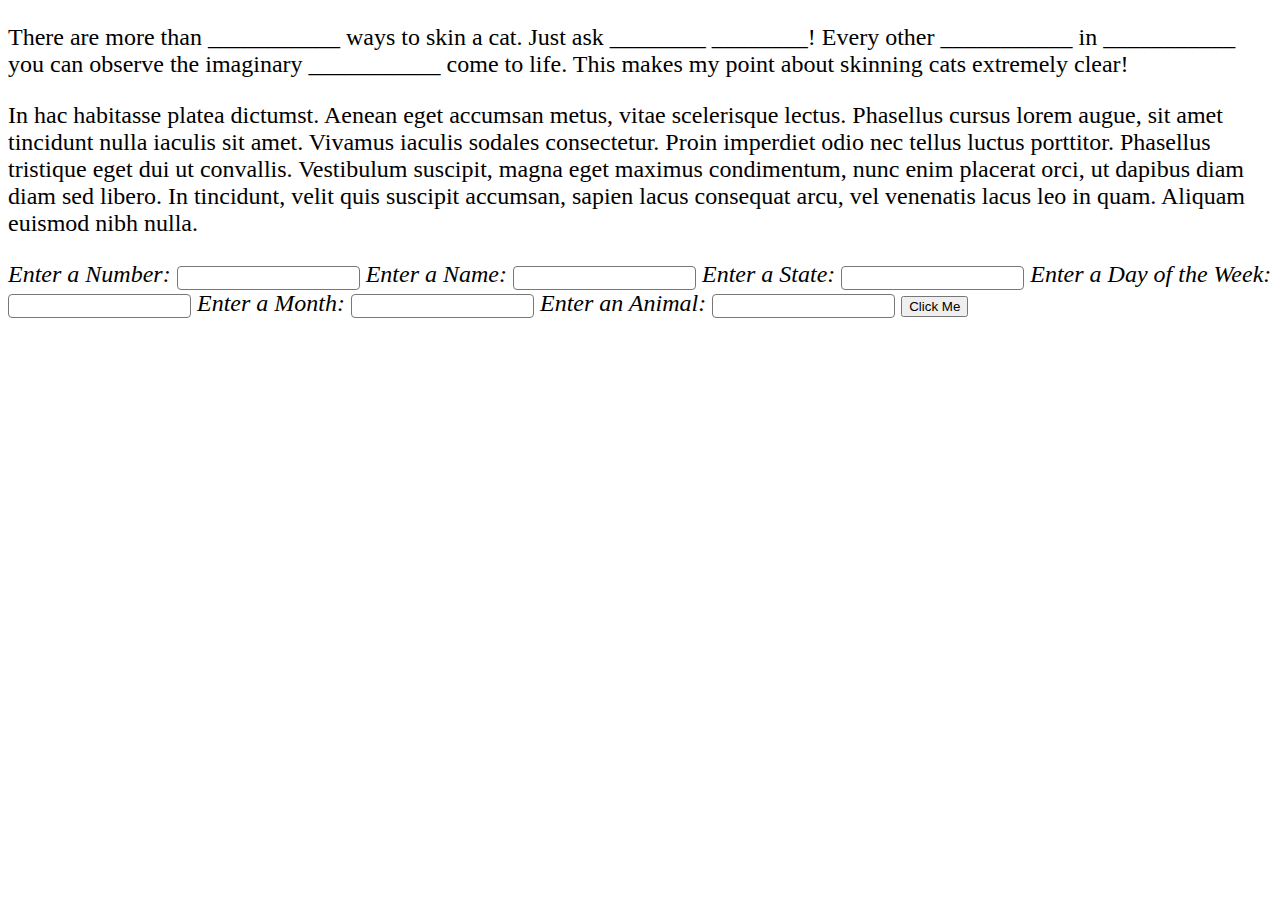
<file: index.html>
<!DOCTYPE html>
<html lang="en">

<head>
    <meta charset="UTF-8">
    <meta name="viewport" content="width=device-width, initial-scale=1.0">
    <meta http-equiv="X-UA-Compatible" content="ie=edge">
    <title>DOM Starter Kit</title>
    <link rel="stylesheet" href="./Styles/style.css">
</head>

<body>
    <p>There are  more than <span id="number1">___________</span> ways to skin a cat. Just ask <span id="name1">________</span> <span id="state">________</span>! Every other
        <span id="dayOfWeek">___________</span> in <span id="month">___________</span> you can observe the imaginary <span id="animal">___________</span> come to life. This makes my point about skinning cats extremely clear!</p>
    <p>
        In hac habitasse platea dictumst. Aenean eget accumsan metus, vitae scelerisque lectus. Phasellus cursus lorem
        augue, sit amet tincidunt nulla iaculis sit amet. Vivamus iaculis sodales consectetur. Proin imperdiet odio nec
        tellus luctus porttitor. Phasellus tristique eget dui ut convallis. Vestibulum suscipit, magna eget maximus
        condimentum, nunc enim placerat orci, ut dapibus diam diam sed libero. In tincidunt, velit quis suscipit
        accumsan, sapien lacus consequat arcu, vel venenatis lacus leo in quam. Aliquam euismod nibh nulla.</p>
    <form>
        <label>Enter a Number:
            <input type="text" id="number1Input" value="" />
        </label>
        <label>Enter a Name:
            <input type="text" id="name1Input" value="" />
        </label>
        <label>Enter a State:
            <input type="text" id="stateInput" value="" />
        </label>
        <label>Enter a Day of the Week:
            <input type="text" id="dayOfWeekInput" value="" />
        </label>
        <label>Enter a Month:
            <input type="text" id="monthInput" value="" />
        </label>
        <label>Enter an Animal:
            <input type="text" id="animalInput" value="" />
        </label>
        <button type="button" id="clickMe">Click Me</button>
    </form>
</body>
<script src="./Scripts/script.js"></script>
</html>
</file>
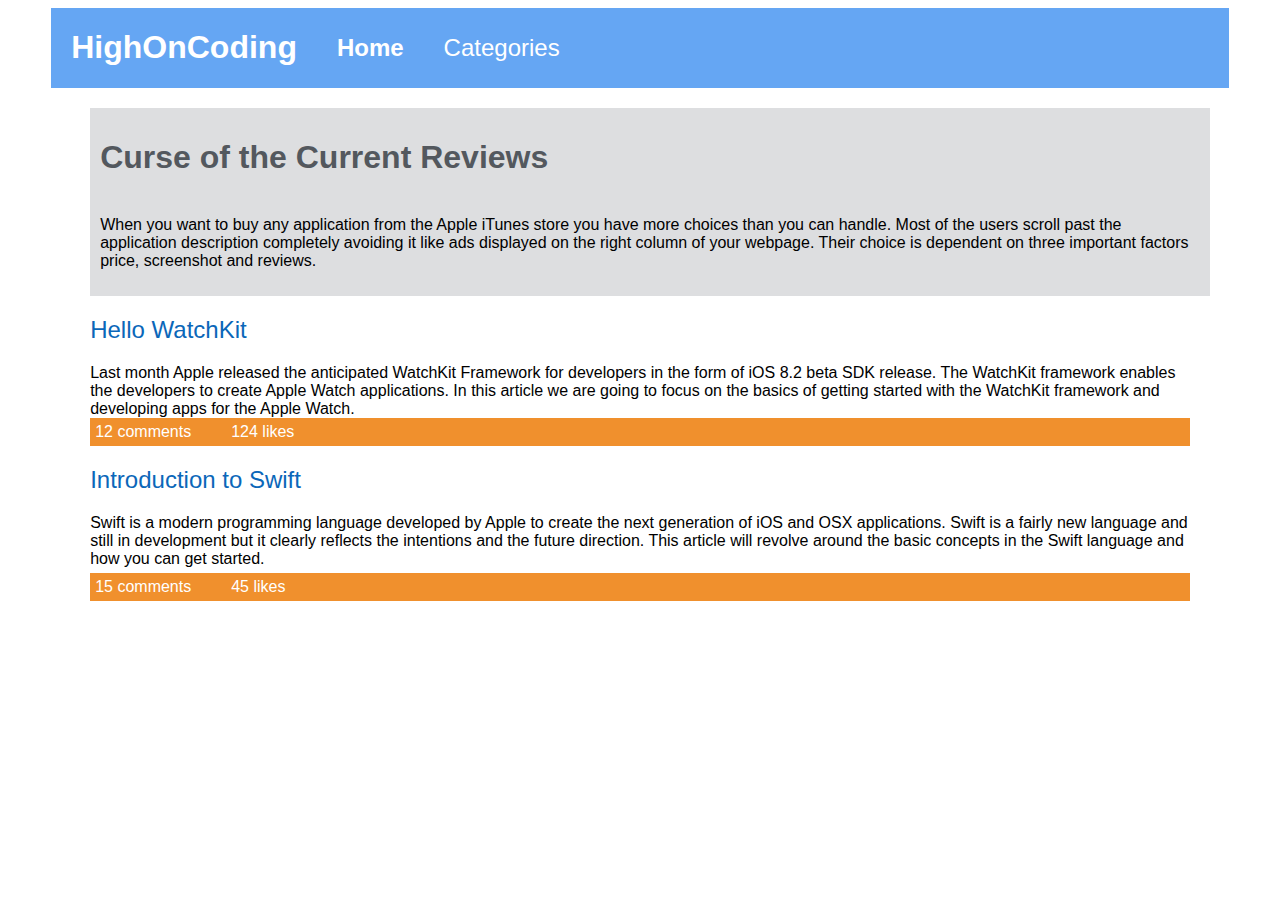
<file: highOnCoding.html>
<html>

<head></head>

<body>

<div id="container">

</div>

</body>


<script>
    
// header
// - h1
// - nav
//   - a
//   - a


const container = document.getElementById("container");
container.style.display = "flex";
container.style.maxWidth = "100vw";
container.style.flexDirection = "column";
container.style.alignItems = "center";

document.body.style.fontFamily = "sans-serif";

// Creates the header

const header = document.createElement("header");
container.appendChild(header);
header.style.width = "90%";
header.style.color = "white";
header.style.backgroundColor = "#65a6f3";
header.style.display = "flex";
header.style.padding = "0 20px";


// Creates the h1 within the header

const heading1 = document.createElement("h1");
header.appendChild(heading1);
heading1.textContent = "HighOnCoding";
heading1.style.paddingRight = "40px";


// Creates the nav inside the header

const topNav = document.createElement("nav");
header.appendChild(topNav);
topNav.style.display = "flex";
topNav.style.alignItems = "center";


// Creates the home link

const link1 = document.createElement("a");
topNav.appendChild(link1);
link1.textContent = "Home";
link1.href = "#";
link1.style.paddingRight = "40px";
link1.style.color = "white";
link1.style.fontWeight = "bold";
link1.style.fontSize = "24px";
link1.style.textDecoration = "none";

// Creates the categories link

const link2 = document.createElement("a");
topNav.appendChild(link2);
link2.textContent = "Categories";
link2.style.fontSize = "24px";
link2.style.textDecoration = "none";
link2.href = "#";
link2.style.color = "white";
link2.style.fontWeight = "100";

// Wraps contents in a main element

const main = document.createElement("main");
container.appendChild(main);
main.style.marginTop = "20px";
main.style.width = "87%";

// Creates the Reviews div 

const review = document.createElement('div');
main.appendChild(review);
review.style.backgroundColor = "rgb(221, 222, 224)";
review.style.padding = "10px";
review.style.width = "100%";

// Creates the h1

const reviewHeading = document.createElement('h1');
review.appendChild(reviewHeading);
reviewHeading.textContent = "Curse of the Current Reviews";
reviewHeading.style.color = "rgb(83, 88, 94)";
reviewHeading.style.marginBottom = "40px";

// Creates the paragraph

const reviewParagraph = document.createElement("p");
review.appendChild(reviewParagraph); 
reviewParagraph.textContent = "When you want to buy any application from the Apple iTunes store you have more choices than you can handle. Most of the users scroll past the application description completely avoiding it like ads displayed on the right column of your webpage. Their choice is dependent on three important factors price, screenshot and reviews.";
reviewParagraph.style.fontWeight = "200";

// Creates a div for posts

const post1 = document.createElement("div");
main.appendChild(post1);
post1.style.width = "100%";

// Creates the h2 in the first post

const post1Heading = document.createElement("h2");
post1.appendChild(post1Heading);
post1Heading.textContent = "Hello WatchKit";
post1Heading.style.color = "rgb(11, 103, 185)";
post1Heading.style.fontWeight = "300";

// Creates the paragraph in the first post

const post1Content = document.createElement("p");
post1.appendChild(post1Content); 
post1Content.textContent = "Last month Apple released the anticipated WatchKit Framework for developers in the form of iOS 8.2 beta SDK release. The WatchKit framework enables the developers to create Apple Watch applications. In this article we are going to focus on the basics of getting started with the WatchKit framework and developing apps for the Apple Watch.";
post1Content.style.fontWeight = "200";
post1Content.style.marginBottom = "0";

// Creates orange social bar

const socialBar = document.createElement('div');
post1.appendChild(socialBar);
socialBar.width = "100%";
socialBar.style.backgroundColor = "rgb(240, 144, 45)";
socialBar.style.color = "rgb(255, 255, 255)";
socialBar.style.display = "flex";
socialBar.style.margin = "0";


const comment = document.createElement("p");
socialBar.appendChild(comment);
comment.textContent = "12 comments";        
comment.style.fontWeight = "500";
comment.style.display = "block";
comment.style.padding = "5px 35px 5px 5px";
comment.style.margin = "0";

const likes = document.createElement("p");
socialBar.appendChild(likes);
likes.textContent = "124 likes";        
likes.style.fontWeight = "500";
likes.style.display = "block";
likes.style.padding = "5px";
likes.style.margin = "0";

// Creates the second paragraph

const post2 = document.createElement("div");
main.appendChild(post2);
post2.style.width = "100%";

// Creates the h2 in the second post

const post2Heading = document.createElement("h2");
post2.appendChild(post2Heading);
post2Heading.textContent = "Introduction to Swift";
post2Heading.style.color = "rgb(11, 103, 185)";
post2Heading.style.fontWeight = "300";

// Creates the paragraph in the second post

const post2Content = document.createElement("p");
post2.appendChild(post2Content); 
post2Content.textContent = "Swift is a modern programming language developed by Apple to create the next generation of iOS and OSX applications. Swift is a fairly new language and still in development but it clearly reflects the intentions and the future direction. This article will revolve around the basic concepts in the Swift language and how you can get started.";
post2Content.style.fontWeight = "200";
post2Content.style.marginBottom = "0";

// Creates orange social bar

const socialBar2 = document.createElement('div');
post2.appendChild(socialBar2);
socialBar2.width = "100%";
socialBar2.style.backgroundColor = "rgb(240, 144, 45)";
socialBar2.style.color = "rgb(255, 255, 255)";
socialBar2.style.display = "flex";
socialBar2.style.margin = "5px 0 0 0";

const comment2 = document.createElement("p");
socialBar2.appendChild(comment2);
comment2.textContent = "15 comments";        
comment2.style.fontWeight = "500";
comment2.style.display = "block";
comment2.style.padding = "5px 35px 5px 5px";
comment2.style.margin = "0";

const likes2 = document.createElement("p");
socialBar2.appendChild(likes2);
likes2.textContent = "45 likes";        
likes2.style.fontWeight = "500";
likes2.style.display = "block";
likes2.style.padding = "5px";
likes2.style.margin = "0";

</script>

</html>
</file>
<file: Styles/style.css>
body {
    font-size: 24px;
}

label {
    font-style: italic;
}

input {
    border-radius: 4px;
    border: 1px solid #777;
    height: 20px;
}
</file>
